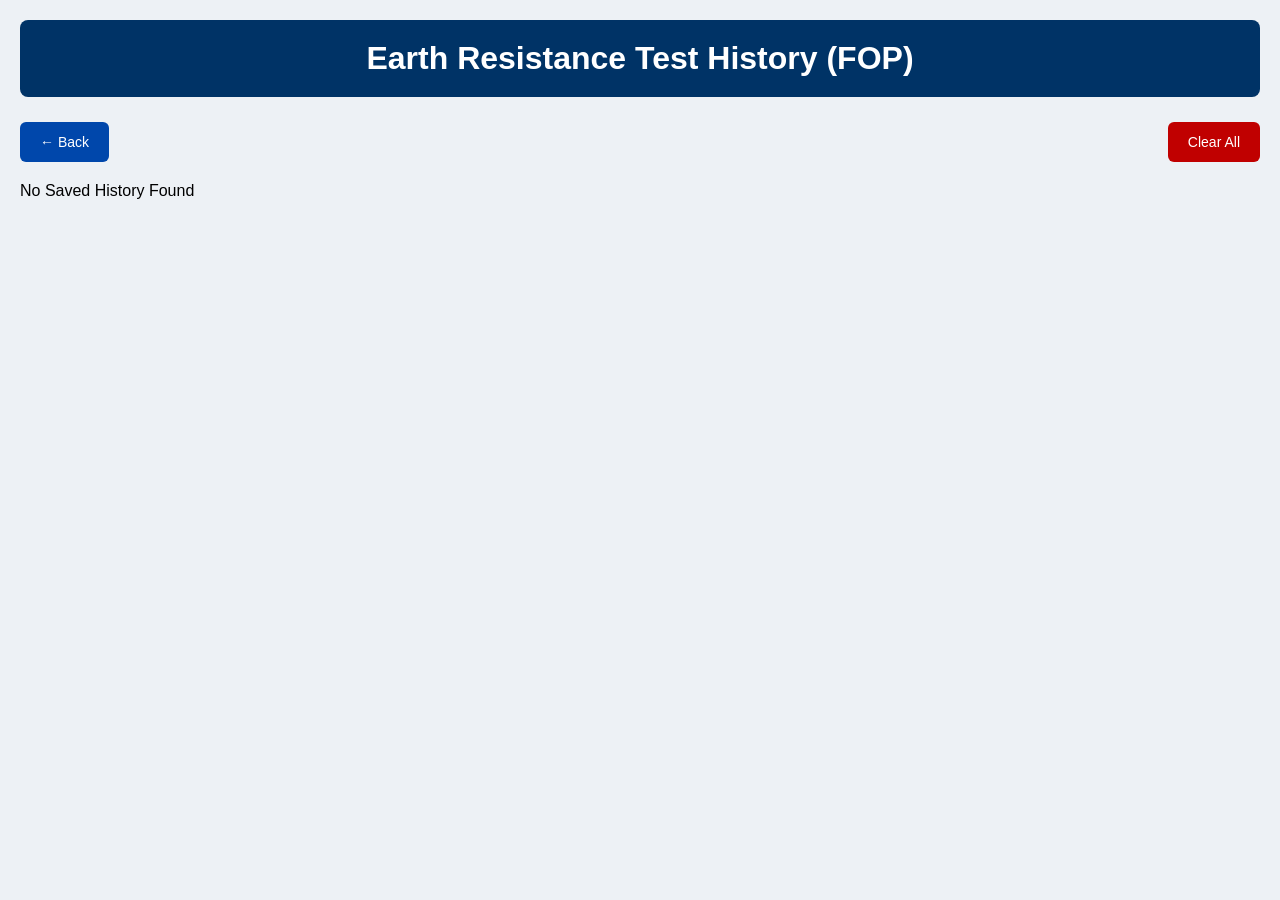
<file: history.html>
<!DOCTYPE html>
<html lang="en">

<head>
<meta charset="UTF-8">
<meta name="viewport" content="width=device-width, initial-scale=1.0">
<title>Earth Resistance History</title>

<style>
/* (KEEP YOUR SAME CSS — NO CHANGE NEEDED) */
*{
    margin:0;
    padding:0;
    box-sizing:border-box;
    font-family:Arial,sans-serif;
}

body{
    background:#edf1f5;
    padding:20px;
}

.container{
    max-width:1600px;
    margin:auto;
}

.main-title{
    background:#003366;
    color:white;
    padding:20px;
    font-size:32px;
    text-align:center;
    font-weight:bold;
    margin-bottom:25px;
    border-radius:8px;
}

.top-bar{
    display:flex;
    justify-content:space-between;
    align-items:center;
    margin-bottom:20px;
    gap:15px;
    flex-wrap:wrap;
}

button{
    background:#0047ab;
    color:white;
    border:none;
    padding:12px 20px;
    border-radius:6px;
    cursor:pointer;
    font-size:14px;
}

.clear-btn{background:#c00000;}
.clear-btn:hover{background:#900000;}

.history-grid{
    display:grid;
    grid-template-columns:repeat(auto-fit,minmax(420px,1fr));
    gap:20px;
}

.history-card{
    background:white;
    border-radius:10px;
    border:1px solid #d5d5d5;
}

.card-header{
    background:#16375d;
    color:white;
    padding:15px;
}

.card-body{padding:20px;}

.info-grid{
    display:grid;
    grid-template-columns:1fr 1fr;
    gap:12px;
}

.info-box{
    background:#f4f7fb;
    padding:12px;
    border-left:5px solid #003366;
}

.label{font-size:12px;color:#666;}
.value{font-size:18px;font-weight:bold;color:#003366;}

.result-grid{
    display:grid;
    grid-template-columns:1fr 1fr;
    gap:12px;
}

.result-card{
    background:#fafafa;
    padding:12px;
    border:1px solid #ddd;
}

.pass{color:green;font-weight:bold;}
.fail{color:red;font-weight:bold;}

table{
    width:100%;
    border-collapse:collapse;
    margin-top:15px;
}

th,td{
    border:1px solid #ccc;
    padding:8px;
    text-align:center;
    font-size:14px;
}

th{background:#eef5ff;}

.table-wrapper{overflow:auto;margin-top:20px;}
</style>

</head>

<body>

<div class="container">

    <div class="main-title">
        Earth Resistance Test History (FOP)
    </div>

    <div class="top-bar">

        <button onclick="goBack()">← Back</button>
        <button class="clear-btn" onclick="clearHistory()">Clear All</button>

    </div>

    <div id="historyContainer"></div>

</div>

<script>

loadHistory();

/* =========================
LOAD HISTORY (FIXED)
========================= */

function loadHistory(){

    const historyContainer =
    document.getElementById("historyContainer");

    const history =
    JSON.parse(localStorage.getItem("earthHistory")) || [];

    if(history.length === 0){
        historyContainer.innerHTML =
        `<div class="empty-box">No Saved History Found</div>`;
        return;
    }

    history.reverse();

    let html = `<div class="history-grid">`;

    history.forEach((item,index)=>{

        const accuracyText =
        item.accuracy || "N/A";

        const accuracyClass =
        accuracyText.includes("PASS")
        ? "pass"
        : "fail";

        html += `
        <div class="history-card">

            <div class="card-header">
                <h2>${item.projectName || "Unnamed Project"}</h2>
                <div>Saved: ${item.savedDate || "-"}</div>
            </div>

            <div class="card-body">

                <div class="info-grid">

                    <div class="info-box">
                        <div class="label">Project Reference</div>
                        <div class="value">${item.projectReference || "-"}</div>
                    </div>

                    <div class="info-box">
                        <div class="label">Location</div>
                        <div class="value">${item.location || "-"}</div>
                    </div>

                    <div class="info-box">
                        <div class="label">Engineer</div>
                        <div class="value">${item.engineer || "-"}</div>
                    </div>

                    <div class="info-box">
                        <div class="label">Weather</div>
                        <div class="value">${item.weather || "-"}</div>
                    </div>

                </div>

                <div class="result-grid">

                    <div class="result-card">
                        <div class="label">Average Resistance</div>
                        <div class="value">${item.avgResistance || "-"}</div>
                    </div>

                    <div class="result-card">
                        <div class="label">Resistance @ 62%</div>
                        <div class="value">${item.resistance62 || "-"}</div>
                    </div>

                    <div class="result-card">
                        <div class="label">Max Deviation</div>
                        <div class="value">${item.maxDeviation || "-"}</div>
                    </div>

                    <div class="result-card">
                        <div class="label">Accuracy</div>
                        <div class="value ${accuracyClass}">
                            ${accuracyText}
                        </div>
                    </div>

                </div>

                <div class="table-wrapper">
                    <table>
                        <thead>
                            <tr>
                                <th>C2</th>
                                <th>P2</th>
                                <th>Ratio</th>
                                <th>Resistance</th>
                            </tr>
                        </thead>
                        <tbody>
                            ${generateObservationRows(item.observations)}
                        </tbody>
                    </table>
                </div>

            </div>
        </div>`;
    });

    html += `</div>`;
    historyContainer.innerHTML = html;
}

/* =========================
OBSERVATION ROWS
========================= */

function generateObservationRows(obs){

    if(!obs || obs.length === 0){
        return `<tr><td colspan="4">No Data</td></tr>`;
    }

    return obs.map(o=>`
        <tr>
            <td>${o.c2 || "-"}</td>
            <td>${o.p2 || "-"}</td>
            <td>${o.ratio || "-"}</td>
            <td>${o.resistance || "-"}</td>
        </tr>
    `).join("");
}

/* =========================
ACTIONS
========================= */

function clearHistory(){
    if(confirm("Clear all history?")){
        localStorage.removeItem("earthHistory");
        loadHistory();
    }
}

function goBack(){
    window.location.href = "index.html";
}

</script>

</body>
</html>
</file>
